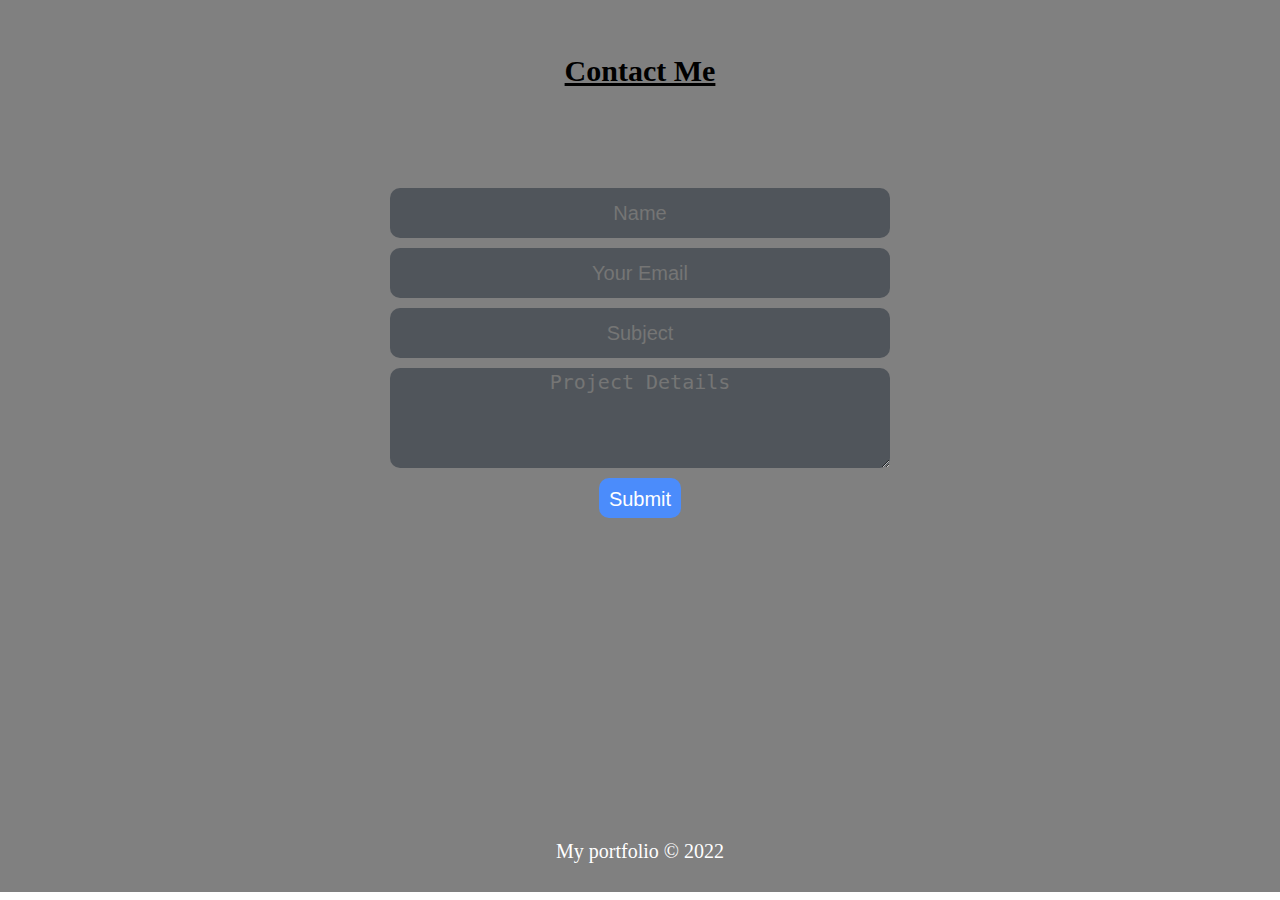
<file: ContactUs.html>
<html>
<head>
	<script src="http://code.jquery.com/jquery-3.5.1.min.js"></script>
	<link rel="stylesheet" type="text/css" href="style.css">
	<title>My Portfolio</title>
</head>
<body>
    <div class="contact-section" id="contact">
		<br><br><br><span> Contact Me</span><br><br><br><br><br><br>
		<input type="text" class="inp-name" placeholder="Name">
		<input type="text" class="inp-mail" placeholder="Your Email">
		<input type="text" class="inp-subject" placeholder="Subject">
		<textarea rows="10" cols="40" placeholder="Project Details" class="inp-msg"></textarea>
		<input type="button" class="inp-btn" value="Submit">
	</div>
	<div class="copyright">
		<p>My portfolio &copy; 2022</p>
	</div>

</body>
</html>
</file>
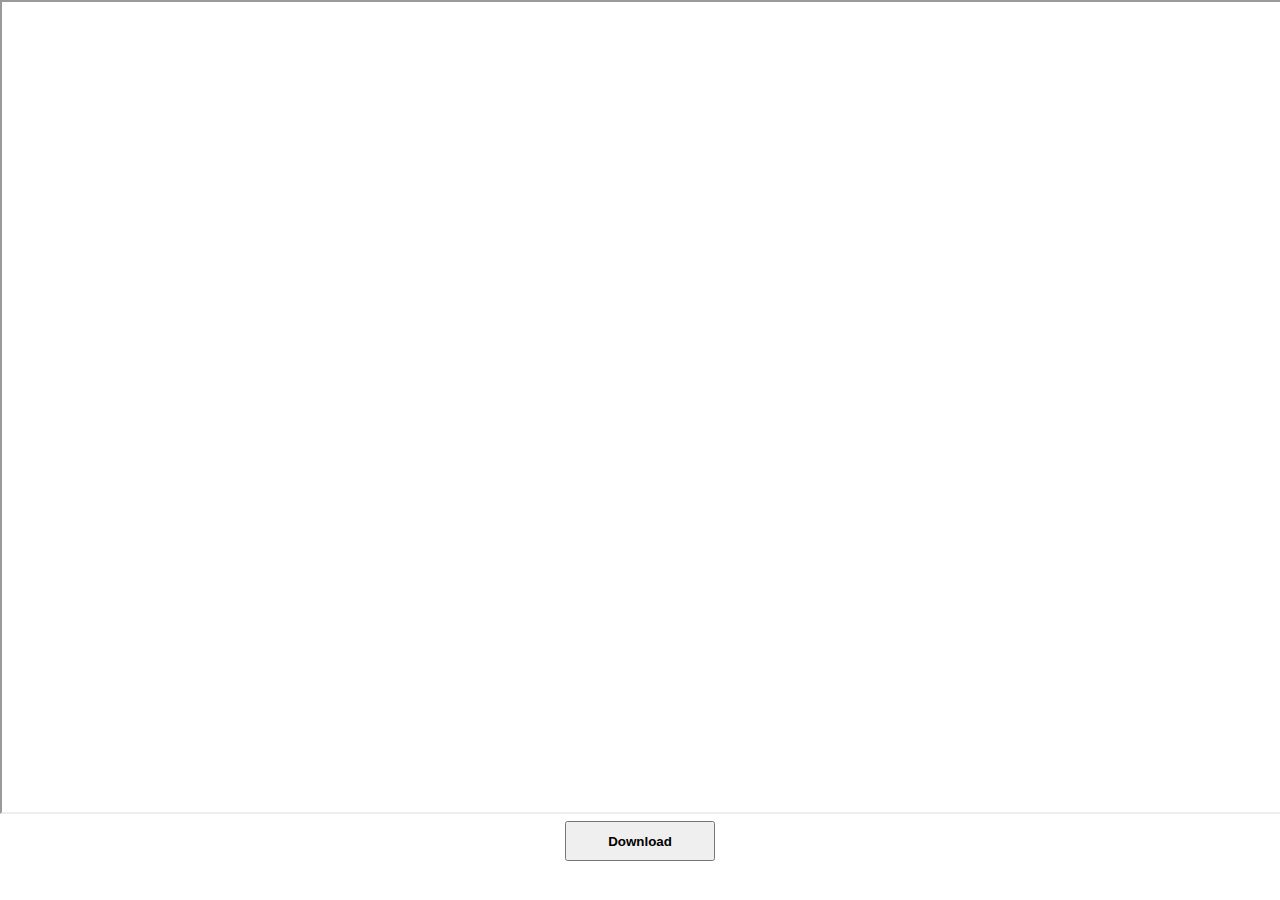
<file: CV.html>
<html>
<head>
	<script src="http://code.jquery.com/jquery-3.5.1.min.js"></script>
	<link rel="stylesheet" type="text/css" href="style.css">
	<title>My Portfolio</title>
</head>
<body>



<div>

    <iframe src="CV.pdf#toolbar=0" width="100%" height="90%">
    </iframe>
<div class = btn2>
    <form action="CV.pdf" class="gfg" >
        <button class = "gfg" type="submit">
             <b>Download
        </button>
    </form>

</div>
</div>

</body>

</html>
</file>
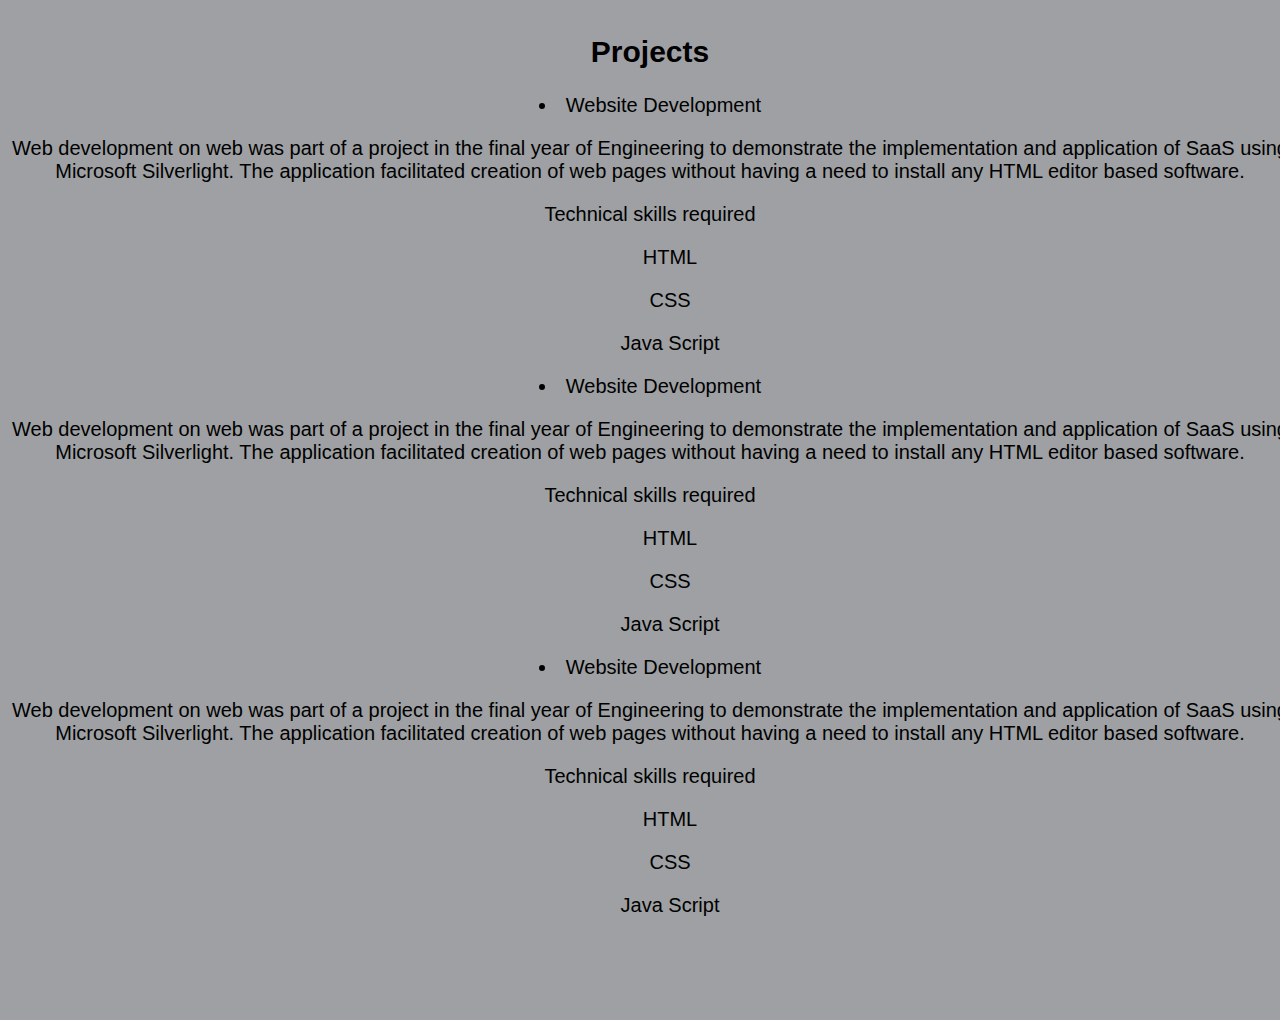
<file: Projects.html>
<html>
<head>
	<script src="http://code.jquery.com/jquery-3.5.1.min.js"></script>
	<link rel="stylesheet" type="text/css" href="style.css">
	<title>My Portfolio</title>
</head>
<body>

    <div class="projects-section" id="projects">
		<h2>Projects</h2>
		<li>Website Development</li>
		<p>Web development on web was part of a project in the final year of Engineering to demonstrate the implementation and application of SaaS using Microsoft Silverlight.
			The application facilitated creation of web pages without having a need to install any HTML editor based software.
			
			</p>
		<p>Technical skills required</p>
		<ul>HTML</ul>
		<ul>CSS</ul>
		<ul>Java Script</ul>
		<li>Website Development</li>
		<p>Web development on web was part of a project in the final year of Engineering to demonstrate the implementation and application of SaaS using Microsoft Silverlight.
			The application facilitated creation of web pages without having a need to install any HTML editor based software.
			
			</p>
		<p>Technical skills required</p>
		<ul>HTML</ul>
		<ul>CSS</ul>
		<ul>Java Script</ul>
		<li>Website Development</li>
		<p>Web development on web was part of a project in the final year of Engineering to demonstrate the implementation and application of SaaS using Microsoft Silverlight.
			The application facilitated creation of web pages without having a need to install any HTML editor based software.
			
			</p>
		<p>Technical skills required</p>
		<ul>HTML</ul>
		<ul>CSS</ul>
		<ul>Java Script</ul>
		
	</div>
</body>
</html>
</file>
<file: style.css>
html
{
	scroll-behavior: smooth;
}

body
{
	margin: 0;
	padding: 0;
	box-sizing: content-box;
}

.header
{
	background: url(images/bg.jpg);
	height: 100vh;
	width: 100%;
	background-repeat: no-repeat;
	background-position: center;
	background-size: cover; 
}

.navbar
{
	text-align: center;
	padding: 20px;
	background-color: rgb(0, 0, 0);
}

.navbar a
{
	text-decoration: none;
	color: white;
	font-size: 25px;
	font-family: Tahoma;
	margin-right: 80px;
	border: 2px solid transparent;
	padding: 10px;
	transition: 0.3s;
}

.navbar a:hover
{
	background:  rgb(119, 116, 116);
	border: 2px solid #fff;

}

.head-content
{
	text-align: center;
	background-color: #50555b;

}

.head-content img
{
	border-radius: 50%;
	border: 2px solid 50555b;
	margin-top: 20px;
}
.head-content img:hover
{
	border: 4px solid black;
}

.name
{
	cursor: pointer;
	font-size: 50px;
	color: #fff;
	font-family: Algerian;
}

.desc
{
	cursor: default;
	font-size: 30px;
	color: #fff;
	font-family: Harlow solid;
}

.about-section h2
{
	text-align: center;
	font-size: 30px;
	font-family: sans-serif;
	text-decoration: underline;

}

.about-section p
{
	font-size: 25px;
	font-family: roboto;
	width: 1000px;
	text-align: center;
	margin: 0 auto;
	border: 2px solid gray;
	padding: 15px;
}

.projects-section
{
	width: 100%;
	height: 1000px;
	background: #9ea0a3;
	text-align: center;
}

.projects-section
{
	text-decoration: italic;
	font-size: 20px;
	font-family: sans-serif;
	padding: 10px;
}

.projects-section img
{
	height: 300px;
	width: 300px;
	border: 2px solid transparent;
	border-radius: 100%;
}

.projects-section img:hover
{
	border: 1px solid #fff;
	transition: 0.3s;
}

.contact-section
{
	height: 90%;
	background: gray;
	text-align: center;

}

.contact-section span
{
	font-size: 30px;
	font-weight: bold;
	text-decoration: underline;
}

input
{
	display: block;
	margin: 0 auto;
	margin-bottom: 10px;
	margin-top: 10px;
	border-radius: 10px;
	border: 0;
	background: #50555b;
	color: #fff;
}

textarea
{
	border: 0;
	border-radius: 10px;
	height: 100px;
	width: 500px;
	background: #50555b;
	color: #fff;
	text-align: center;
	font-size: 20px;
}

.inp-name, .inp-mail, .inp-subject
{
	height: 50px;
	width: 500px;
}

.inp-msg
{
	height: 100px;
	width: 500px;
}

input[type=text]
{
	text-align: center;
	font-size: 20px;
}

.inp-btn
{
	padding: 10px;
	background: #4b8cfb;
	font-size: 20px;
	height: 40px;
}

.inp-btn:hover
{
	background: #000;
	transition: 0.3s;
}

.copyright
{
	background: gray;
	font-size: 20px;
	height: 6.9%;
	padding: 10px;
	text-align: center;
	color: #fff;
	cursor: default;
}

.toggle
{
	width: 30px;
	padding: 10px;
	float: right;
	background: gray;
	border-radius: 10px;
	margin: 6px;
	cursor: pointer;
	display: none;
}


.toggle span
{
	width: 100%;
	height: 4px;
	background-color: #fff;
	display: block;
	margin-bottom: 3px;
}


@media(max-width: 768px)
{
	.toggle
	{
		display: block;
		position: fixed;
	}
	.navbar
	{
		display: none;
	}
	.navbar a
	{
		display: block;
		text-align: center;
		padding: 10px;
	}
	.about-section p
{
	width: 98%;
	padding: 0;
	font-size: 20px;

}
.skills-section img
{
	height: 110px;
	width: 110px;
	display: block;
	margin: 0 auto;
}
.inp-name, .inp-mail, .inp-msg
{
	width: 95%;
}
}

@media (max-width: 350px)
{
	.head-content img
	{
		width: 90%;
	}
	.name
	{
		font-size: 30px;
	}
}

.btn2{

	display: flex;
	justify-content: center;
	align-items: center;
	height: 40px;
}
.gfg
{
	margin-top: 10px;
	height: 40px;
	width: 150px;

}
</file>
